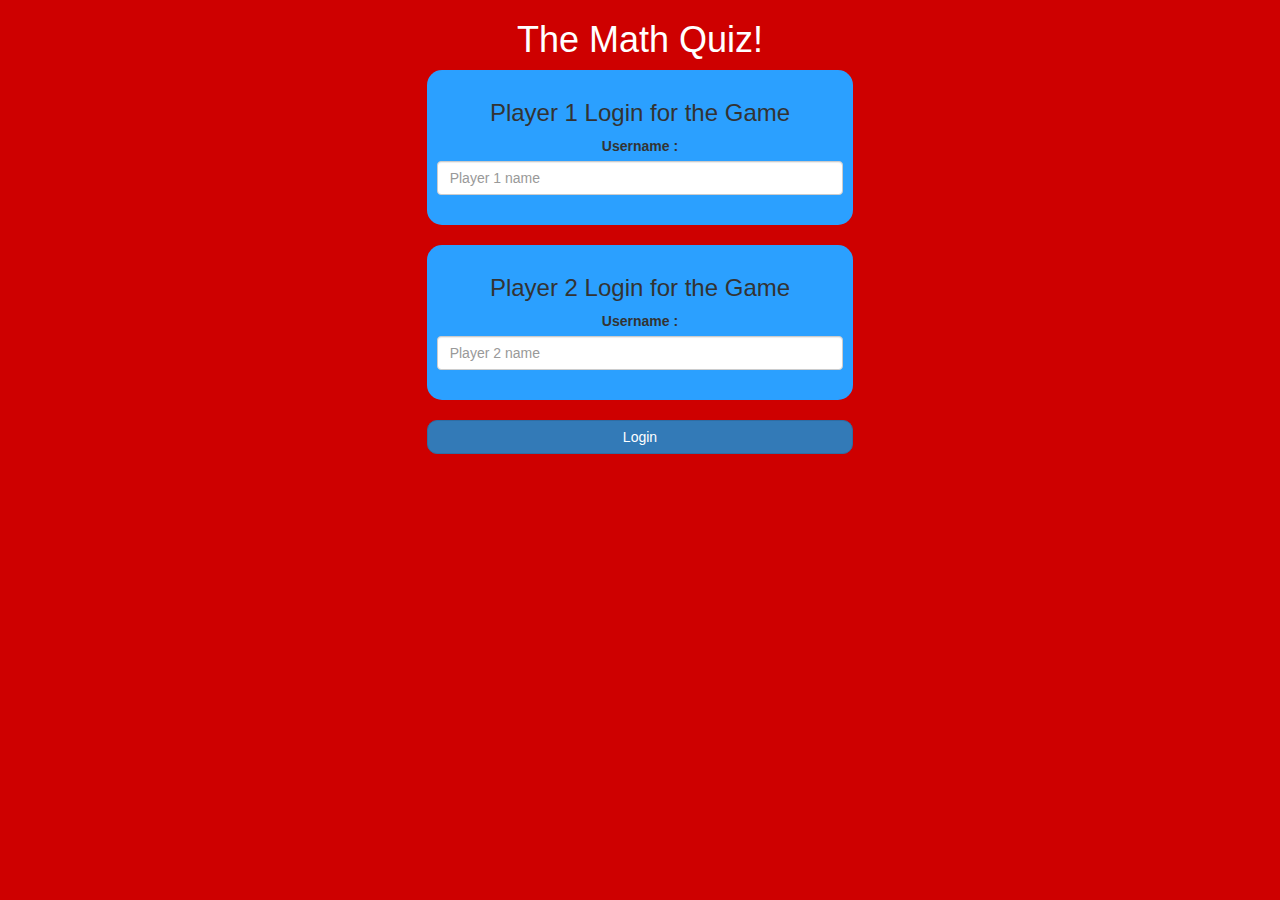
<file: index.html>
<!DOCTYPE html>
<html>
<head>
	<title>The Math Quiz Game!</title>

<meta name="viewport" content="width=device-width, initial-scale=1">
<link rel="stylesheet" href="https://maxcdn.bootstrapcdn.com/bootstrap/3.4.0/css/bootstrap.min.css">
<script src="https://ajax.googleapis.com/ajax/libs/jquery/3.4.1/jquery.min.js"></script>
<script src="https://maxcdn.bootstrapcdn.com/bootstrap/3.4.0/js/bootstrap.min.js"></script>

<link rel="stylesheet" type="text/css" href="quiz_game.css">

<script src="quiz_game_login.js"></script>
</head>
<body>
	<center>
		<h1 id="heading">The Math Quiz!</h1>
		<div class="col-lg-4 col-sm-8 col-xs-11 login_div1">
			<h3>Player 1 Login for the Game</h3>
			<label>Username : </label>
			<input type="text" id="player1_name_input" class="form-control" placeholder="Player 1 name">
			<br>
		</div>
		<br>
		<div class="col-lg-4 col-sm-8 col-xs-11 login_div2">
			<h3>Player 2 Login for the Game</h3>
			<label>Username : </label>
			<input type="text" id="player2_name_input" class="form-control" placeholder="Player 2 name">
			<br>
		</div>
		<br>
		<button style="width : 33.33% ; border-radius : 10px" class="btn btn-primary" onclick="addUser()">Login</button>
	</center>
</body>
</html>
</file>
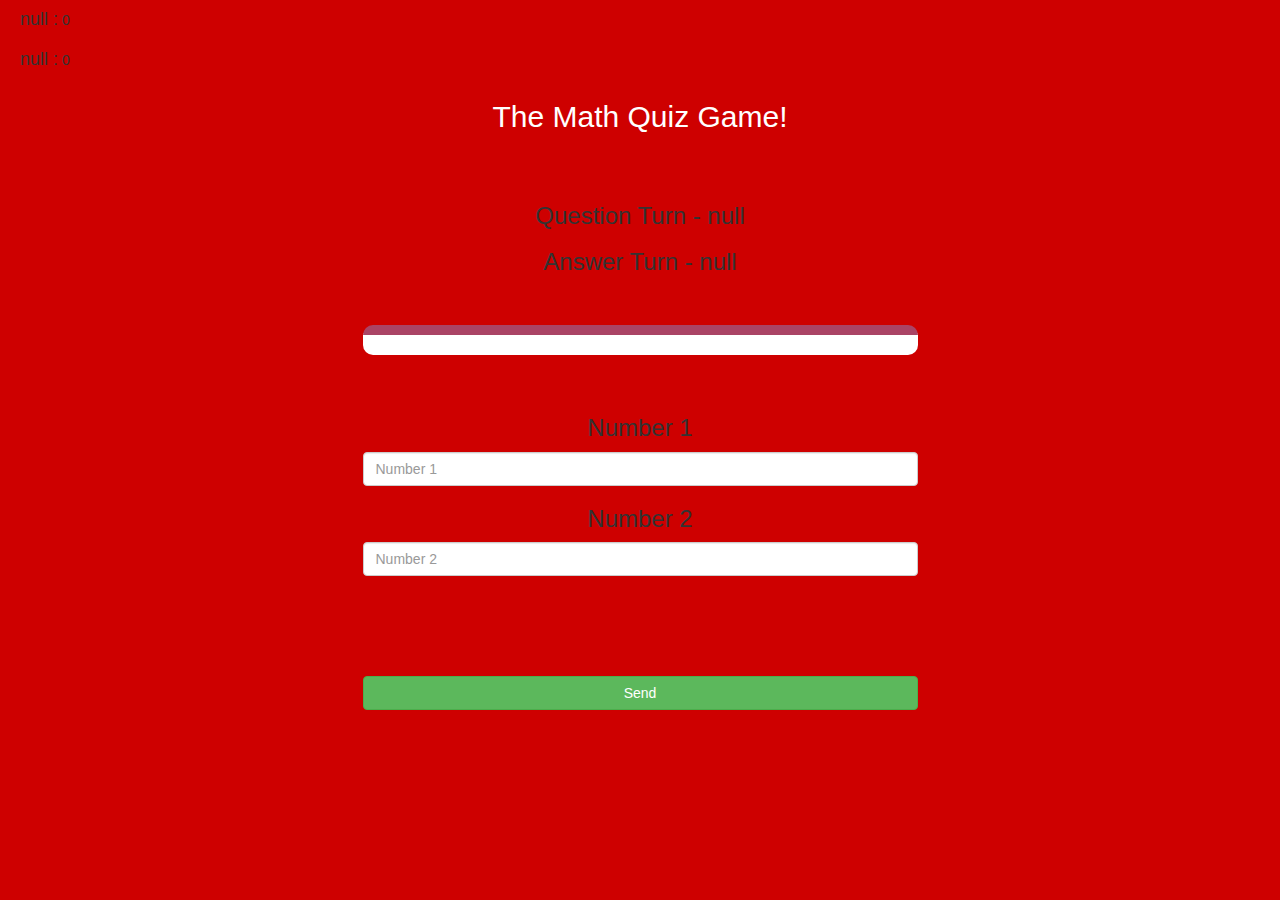
<file: quiz_game_page.html>
<!DOCTYPE html>
<html>
    <head>
        <title>Math Quiz!</title>
        <meta name="viewport" content="width=device-width, initial-scale=1">
<link rel="stylesheet" href="https://maxcdn.bootstrapcdn.com/bootstrap/3.4.0/css/bootstrap.min.css">
<script src="https://ajax.googleapis.com/ajax/libs/jquery/3.4.1/jquery.min.js"></script>
<script src="https://maxcdn.bootstrapcdn.com/bootstrap/3.4.0/js/bootstrap.min.js"></script>

<link rel="stylesheet" type="text/css" href="quiz_game.css">
    </head>
<body>
    <h4 id="player1_name"></h4> <span id="player1_score"></span>
    <br>
    <h4 id="player2_name"></h4> <span id="player2_score"></span>

    <div class="container">
        <center>
            <h2 style="color : white;">The Math Quiz Game!</h2>
        </center>
    </div>
    <br>
    <br>
    <center>
        <h3 id="player_question">Question Turn - </h3>
		<h3 id="player_answer">Answer Turn - </h3>
    </center>
    <br>
    <br>
    <center>
    <div id="output" style="width : 555px;">
    </div>
    <br>
    <br>
    <span id="container2">
    <h3 id="num1Head">Number 1</h3>
    <input id="number1" type="text" placeholder="Number 1" class="form-control" style="width : 555px;">
    <h3 id="num2Head">Number 2</h3>
    <input id="number2" type="text" placeholder="Number 2" class="form-control" style="width : 555px;">
    <br>
    <br>
    <br>
    <br>
    <br>
    <button id="send" class="btn btn-success" style="width : 555px;" onclick="send()">Send</button>
    </span>
    </center>
    <script src="quiz_game_page.js"></script>
</body>
</html>
</file>
<file: quiz_game.css>
body
{
	background-color : rgb(206, 0, 0);
}

	.login_div1 , .login_div2
	{
		background: rgb(43, 160, 255);
		padding: 10px;
		float: none;
		border-radius: 15px;
	}


#player1_name , #player2_name
{
	display: inline-block;
	margin-left: 20px;
}
#word
{
	width: 60%;
}
#word_display
{
	letter-spacing: 5px;
}
#output
{
background: white;
border-radius: 10px;
border-top: 10px solid #AA4465;
padding: 10px;
float: none;
text-align: left;
}
#heading {
	color : white;
}
</file>
